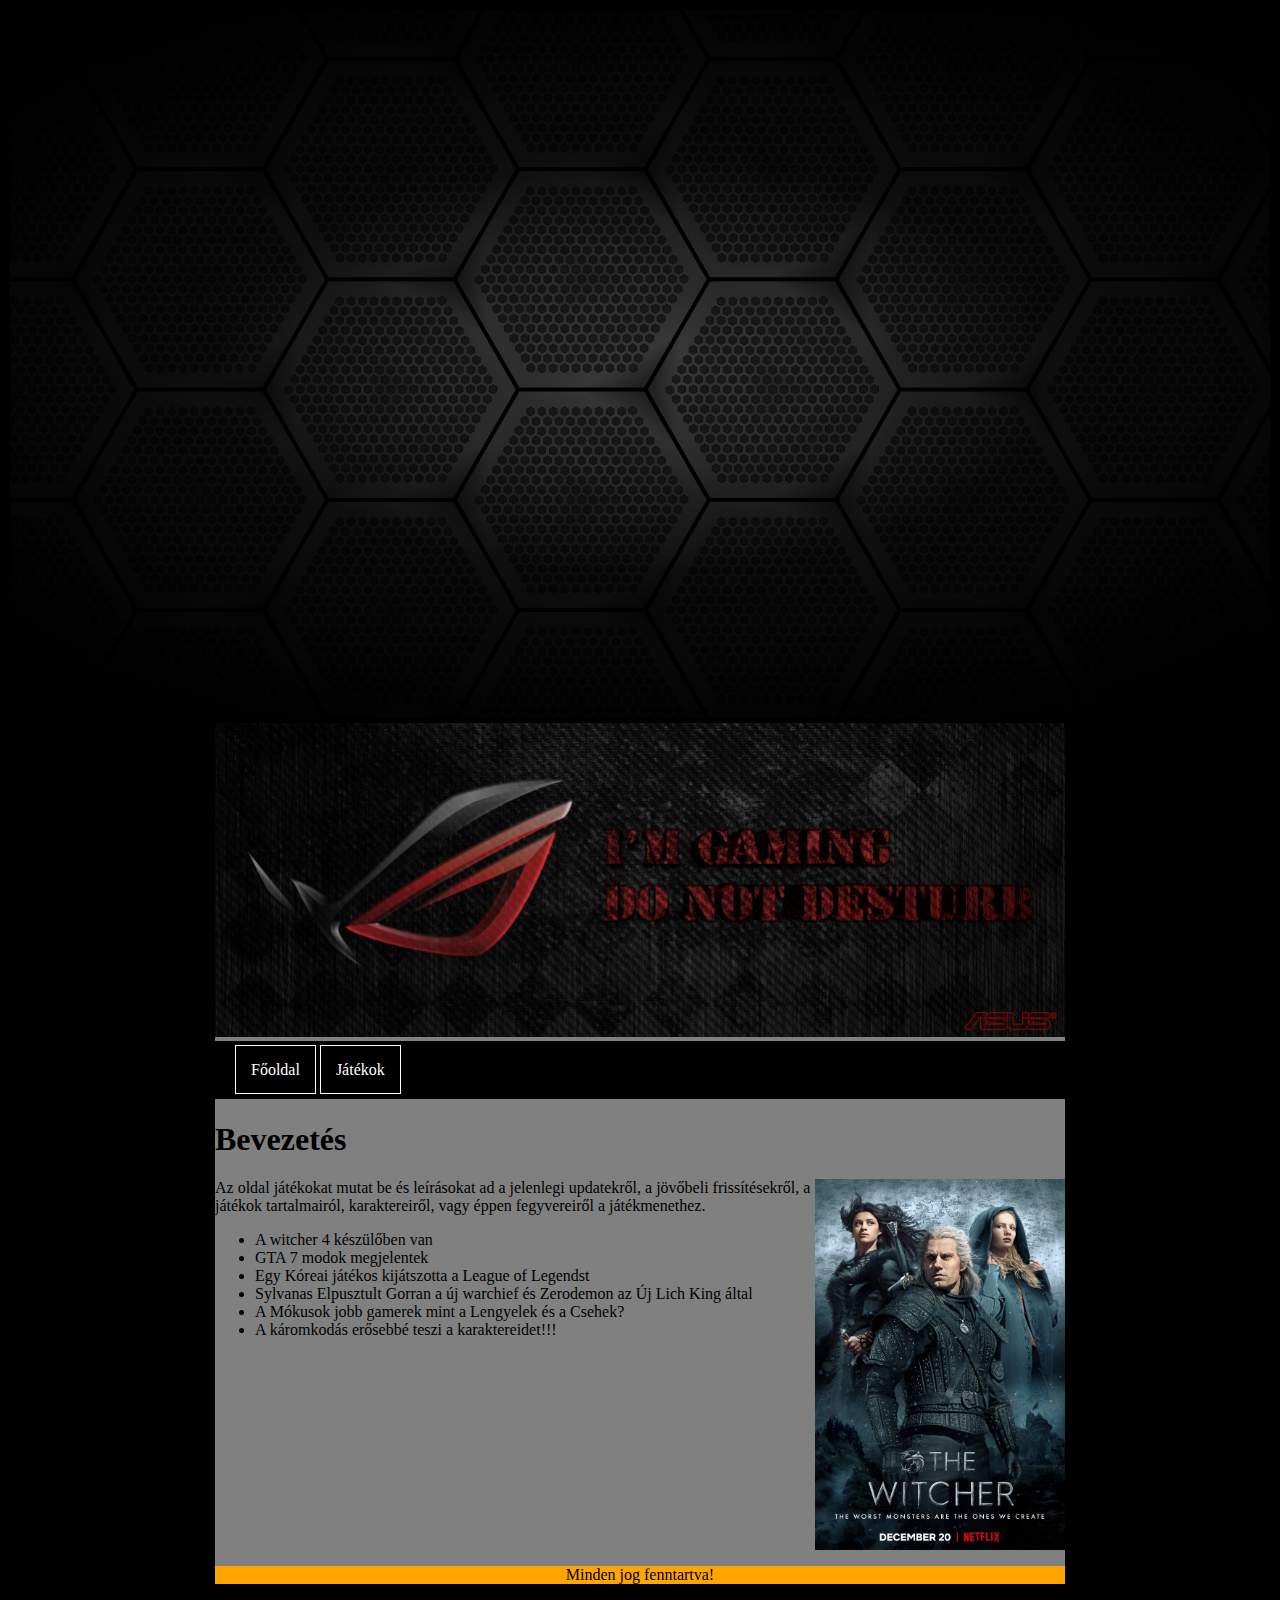
<file: index.html>
<!Doctype html>
<html lang="hu">

	<head>
		 <meta charset="UTF-8">
		 <meta name="description" content="div és a span elem">
		 <meta name="keywords" content="div,span">
		 <meta name="author" content="AO">
		 <meta name="viewport" content="width=device-width, initial-scale=1.0">
		 <title>Ilyés Borbála</title>
		 <link rel="stylesheet" href="stilus.css">


	</head>

	<body>
		<div class="hatter">
			<img src="black.png" alt="black" class="harmadik">
		</div >
		
		<div id="tarolo">
			
			<div class="fejlec">
				<img src="game.jpg" alt="game" >
			</div>	
			
			<div class="menu">
				<a href="index.html">Főoldal</a>
				<a href="jatekok.html">Játékok</a>
			</div>
		
			<div class="witcher">
				<h1>Bevezetés</h1>
				<img src="witcher.jpg" alt="witcher">
				<p>Az oldal játékokat mutat be és leírásokat ad a jelenlegi updatekről, a jövőbeli frissítésekről, a játékok tartalmairól, karaktereiről, vagy éppen fegyvereiről a játékmenethez.</p>
				<ul>
					<li>A witcher 4 készülőben van</li>
					<li>GTA 7 modok megjelentek</li>
					<li>Egy Kóreai játékos kijátszotta a League of Legendst</li>
					<li>Sylvanas Elpusztult Gorran a új warchief és Zerodemon az Új Lich King által</li>
					<li>A Mókusok jobb gamerek mint a Lengyelek és a Csehek?</li>
					<li>A káromkodás erősebbé teszi a karaktereidet!!!<br class="torles"></li>
				</ul>
			</div>
			
			<div class="narancs">
				<p>Minden jog fenntartva!</p>
			</div>
			
			
		</div>

		
	</body>

</html>
</file>
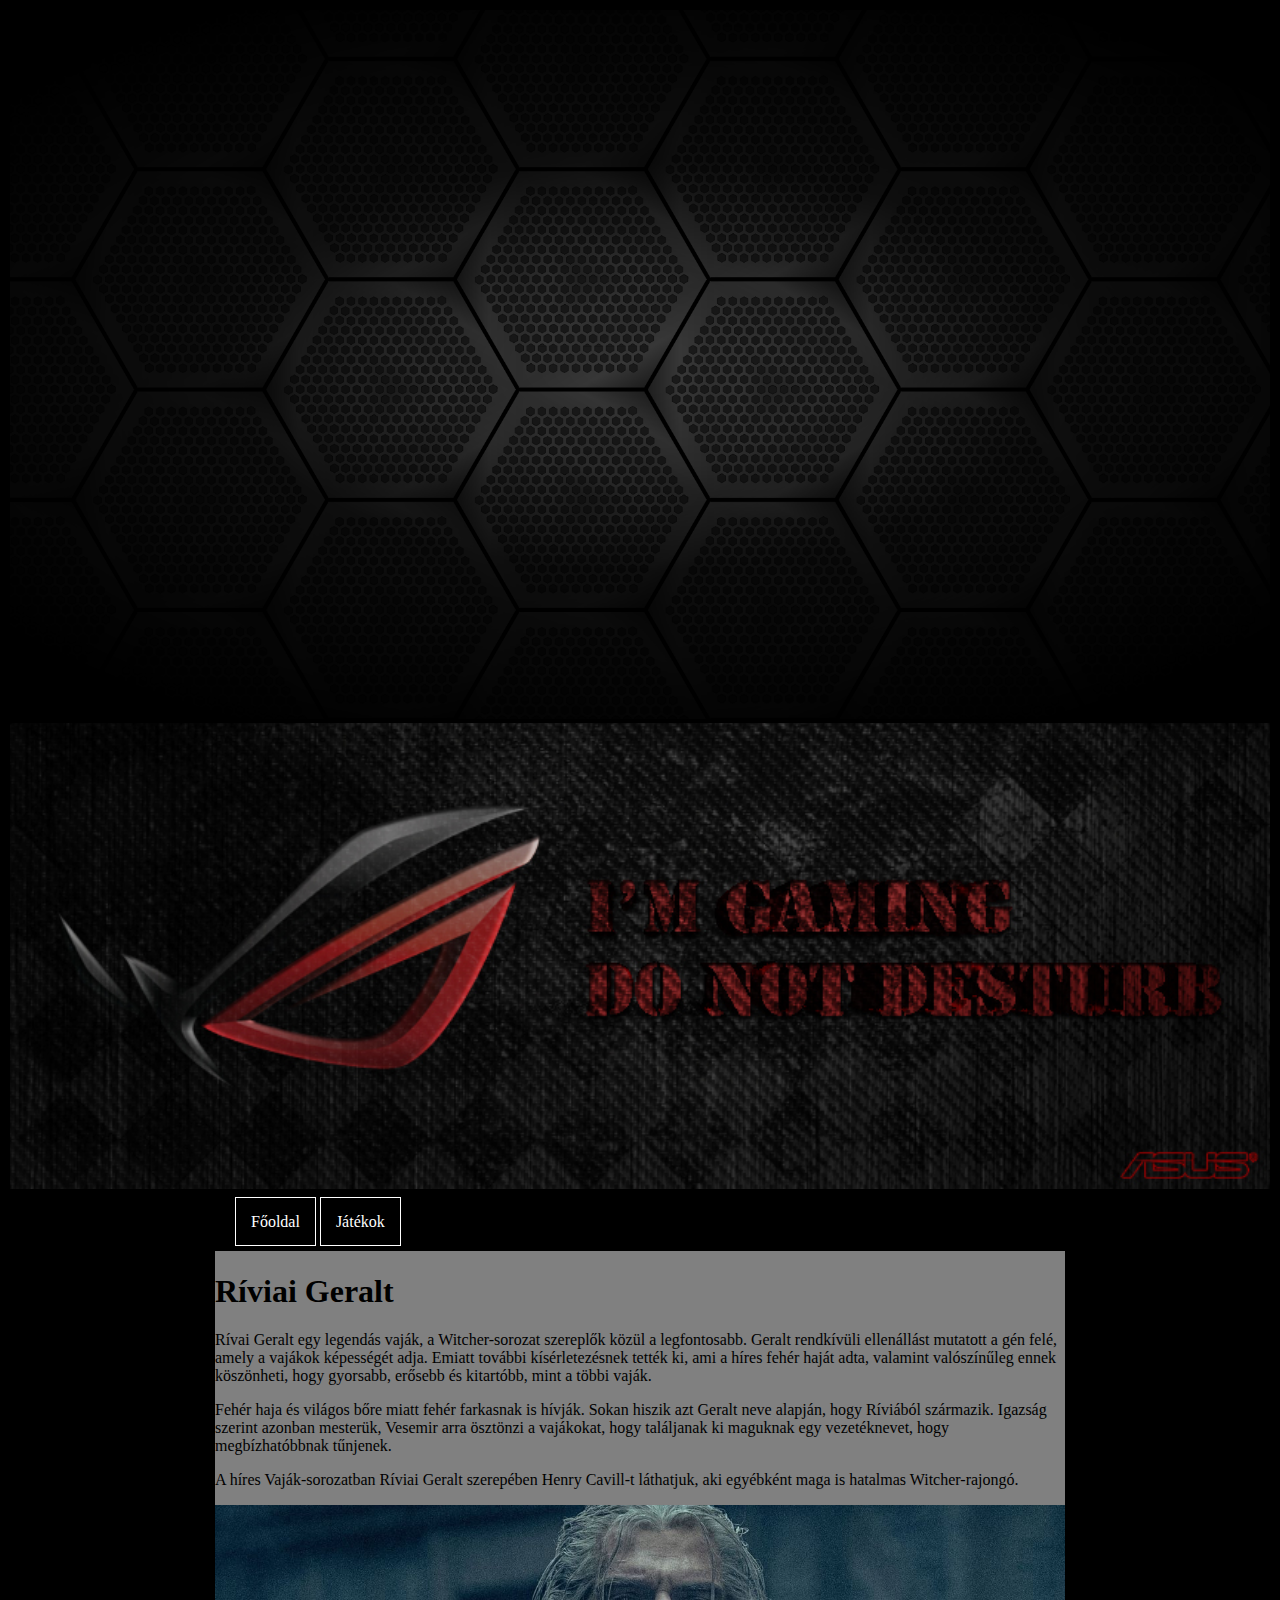
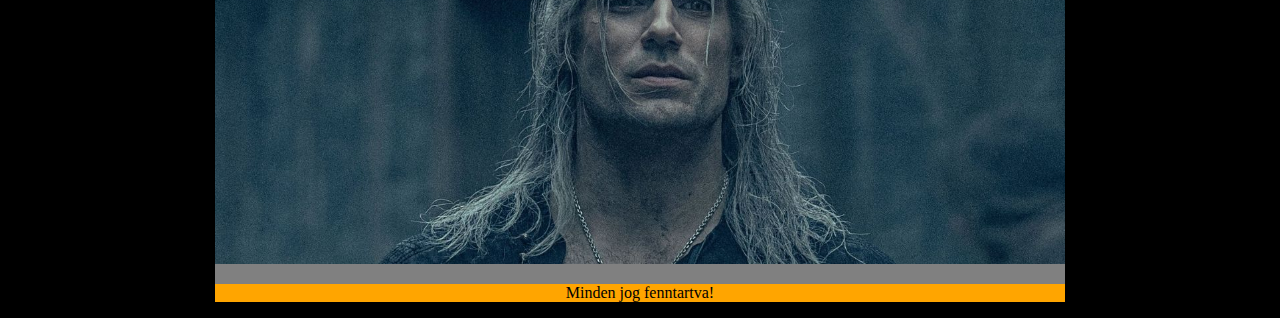
<file: jatekok.html>
<!Doctype html>
<html lang="hu">

	<head>
		 <meta charset="UTF-8">
		 <meta name="description" content="div és a span elem">
		 <meta name="keywords" content="div,span">
		 <meta name="author" content="AO">
		 <meta name="viewport" content="width=device-width, initial-scale=1.0">
		 <title>Ilyés Borbála</title>
		 <link rel="stylesheet" href="stilus.css">


	</head>

	<body>
		<div class="hatter">
			<img src="black.png" alt="black" class="harmadik">
		</div >
		
		<div class="fejlec">
				<img src="game.jpg" alt="game" >
		</div>
		
		<div id="tarolo">
			<div class="menu">
				<a href="index.html">Főoldal</a>
				<a href="jatekok.html">Játékok</a>
			</div>
			
			<div>
				<h1>Ríviai Geralt</h1>
				<p>Rívai Geralt egy legendás vaják, a Witcher-sorozat szereplők közül a legfontosabb. Geralt rendkívüli ellenállást mutatott a gén felé, amely a vajákok képességét adja. Emiatt további kísérletezésnek tették ki, ami a híres fehér haját adta, valamint valószínűleg ennek köszönheti, hogy gyorsabb, erősebb és kitartóbb, mint a többi vaják.</p>
				<p>Fehér haja és világos bőre miatt fehér farkasnak is hívják. Sokan hiszik azt Geralt neve alapján, hogy Ríviából származik. Igazság szerint azonban mesterük, Vesemir arra ösztönzi a vajákokat, hogy találjanak ki maguknak egy vezetéknevet, hogy megbízhatóbbnak tűnjenek.</p>
				<p>A híres Vaják-sorozatban Ríviai Geralt szerepében Henry Cavill-t láthatjuk, aki egyébként maga is hatalmas Witcher-rajongó.</p>
			</div>
			
			<div class="geralt">
				<img src="geralt.jpg" alt="geralt">
			</div>
			<div class="narancs">
				<p>Minden jog fenntartva!</p>
			</div>
		</div>
		
	</body>

</html>
</file>
<file: stilus.css>
body {
	color: black;
	background-color:black ;
	margin: 10px;
	
}

.hatter img {
	width:100%;
}
.fejlec img {
	width:100%;
}
.witcher img {
	float:right;
	width:250px;
}
.narancs{
	background-color:orange;
	text-align:center;
}
#tarolo {
	background-color: #808080;
	width: 100%;
	max-width: 850px;
	margin:auto; 
}
.masik img{
	width:10%;
	float:right;
}
.harmadik img {
	width:100%;
}

.torles{
	clear:both;
}
.menu{
	background-color:black ;
	color:white;
	padding:20px;
	margin:left;
	
}
.menu a{
	background-color:black ;
	color:white;
	
	text-decoration:none;
	border: 1px solid white;
	padding:15px;
	
}
.geralt img{
	width:100%;

}
</file>
